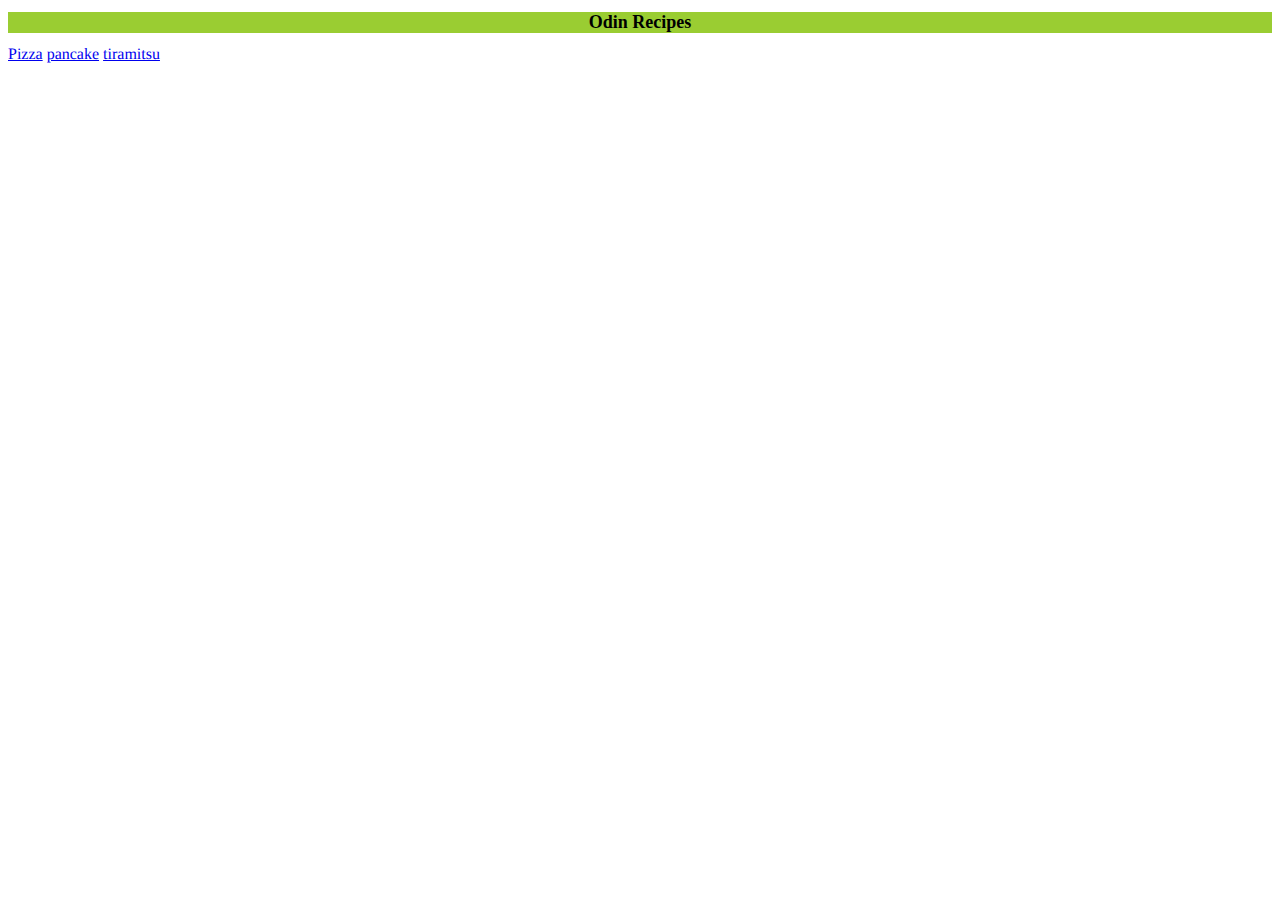
<file: index.html>
<!DOCTYPE html>
<html lang="en">
<head>
    <link rel="stylesheet" href="./style.css" />
    <meta charset="UTF-8">
    <meta http-equiv="X-UA-Compatible" content="IE=edge">
    <meta name="viewport" content="width=device-width, initial-scale=1.0">
    <title>Document</title>
    
</head>
<body>
    <h1 id="title">Odin Recipes</h1>
    <a class="lien" href="./recipes/pizza.html" alt="link to pizza alternative site">Pizza</a>
    <a class="lien" href="./recipes/pancake.html" alt="link to pizza alternative site">pancake</a>
    <a class="lien" href="./recipes/tiramitsu.html" alt="link to pizza alternative site">tiramitsu</a>
</body>
</html>
</file>
<file: style.css>
#title {
    background-color: yellowgreen;
    font-size: large;
text-align: center;
}
.lien {
    text-align: center;
    text-rendering: geometricPrecision;
    text-align-last: center;
 background-attachment: fixed;
}
</file>
